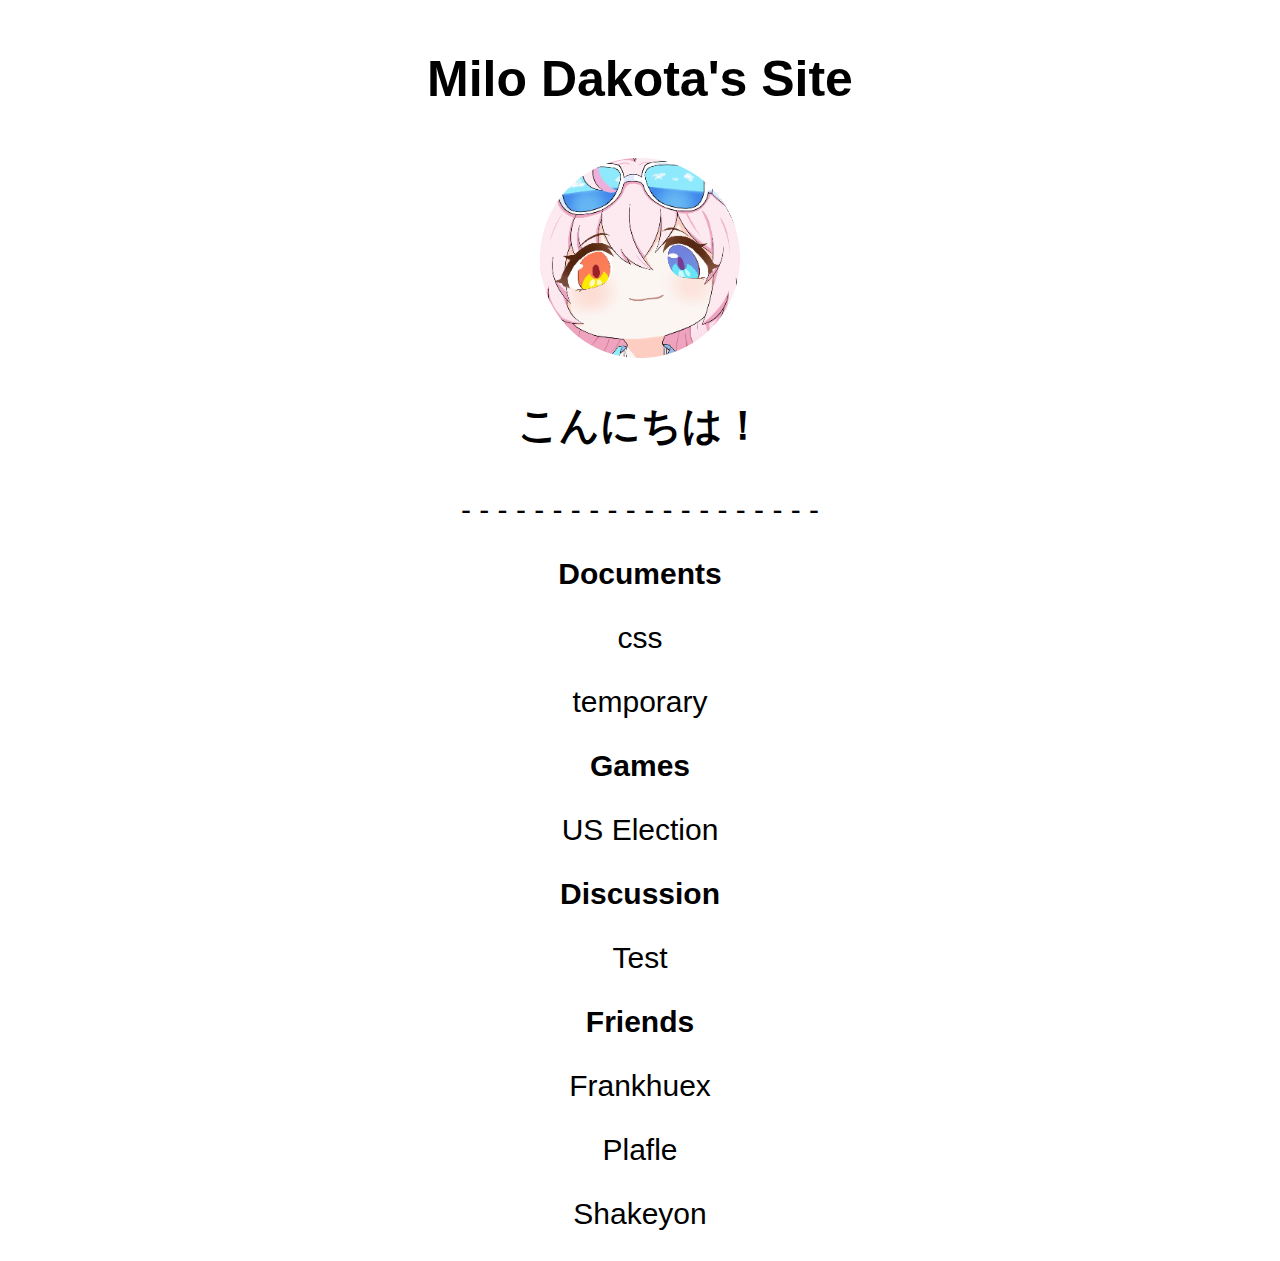
<file: index.html>
<!doctype html>
<html>
  <head>
    <title>Milo Dakota</title>
    <link rel="stylesheet" href="style.css">
    <link rel="shortcut icon" href="images/icon.ico">
  </head>
  <body>
    <h1 class="text-center">
      <a href="index.html" title="home page">Milo Dakota's Site</a>  
    </h1>
    <img src="images/avatar.png">
    <h2 class="text-center">こんにちは！</h2>
    <p class="text-center">- - - - - - - - - - - - - - - - - - - -</p>
    <h3 class="text-center">Documents</h3>
    <p class="text-center">
      <a class="pa" href="css-doc/index.html">css</a>
    </p>
    <p class="text-center">
      <a class="pa" href="a.pptx" download>temporary</a>
    </p>
    <h3 class="text-center">Games</h3>
    <p class="text-center">
      <a class="pa" href="us-election/index.html">US Election</a>
    </p>
    <h3 class="text-center">Discussion</h3>
    <p class="text-center">
      <a class="pa" href="discussion/test/index.html">Test</a>
    </p>
    <h3 class="text-center">Friends</h3>
    <p class="text-center">
      <a class="pa" href="https://frankhuex.github.io/">Frankhuex</a>
    </p>
    <p class="text-center">
      <a class="pa" href="https://plafle.github.io/">Plafle</a>
    </p>
    <p class="text-center">
      <a class="pa" href="https://shakyon.github.io/">Shakeyon</a>
    </p>
  </body>
</html>
</file>
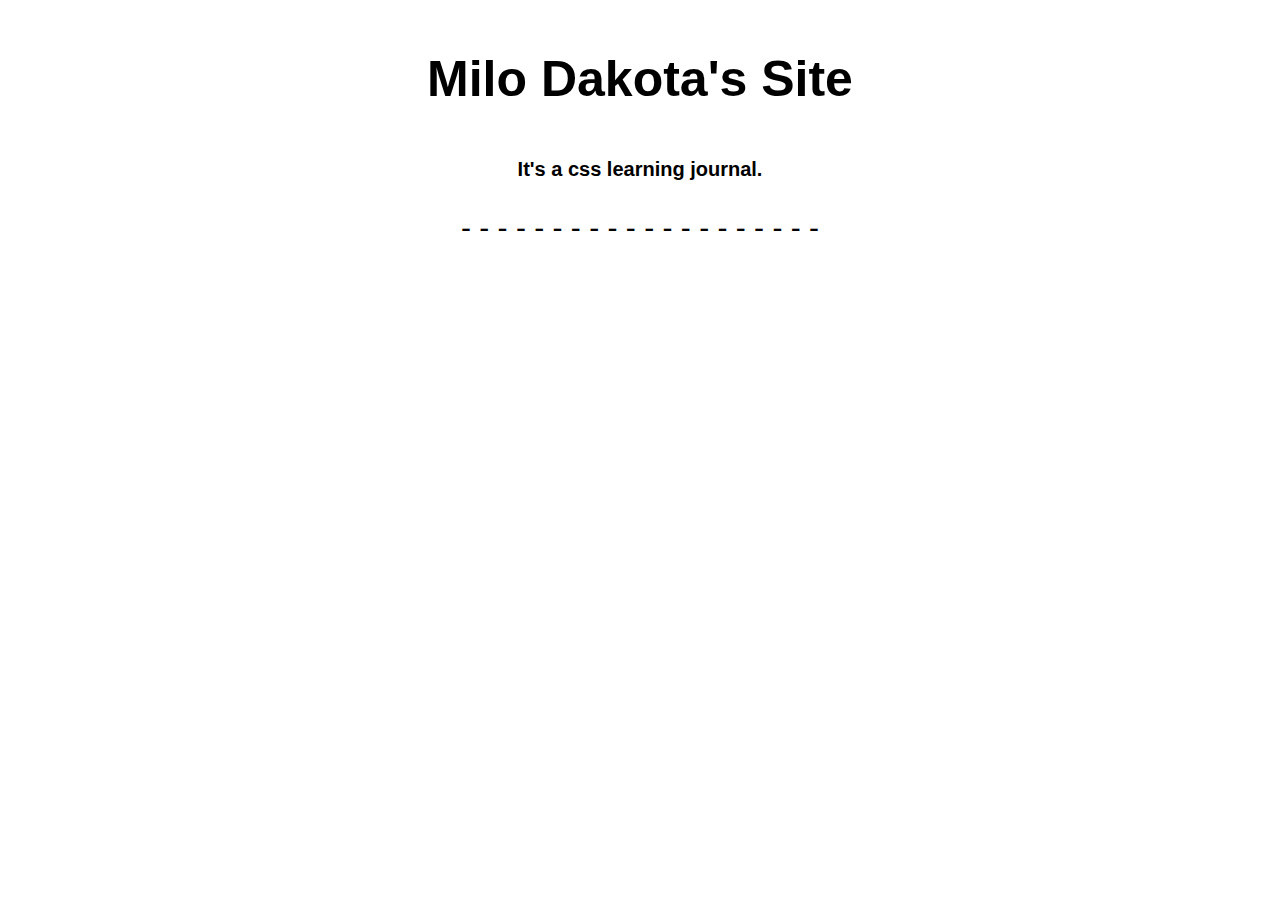
<file: css-doc/index.html>
<!doctype html>
<html>
  <head>
    <title>css</title>
    <link rel="stylesheet" href="../style.css">
    <link rel="shortcut icon" href="../images/icon.ico">
  </head>
  <body>
    <h1 class="text-center">
      <a href="../index.html" title="home page">Milo Dakota's Site</a>  
    </h1>
    <h4 class="text-center">It's a css learning journal.</h2>
    <p class="text-center">- - - - - - - - - - - - - - - - - - - -</p>
  </body>
</html>
</file>
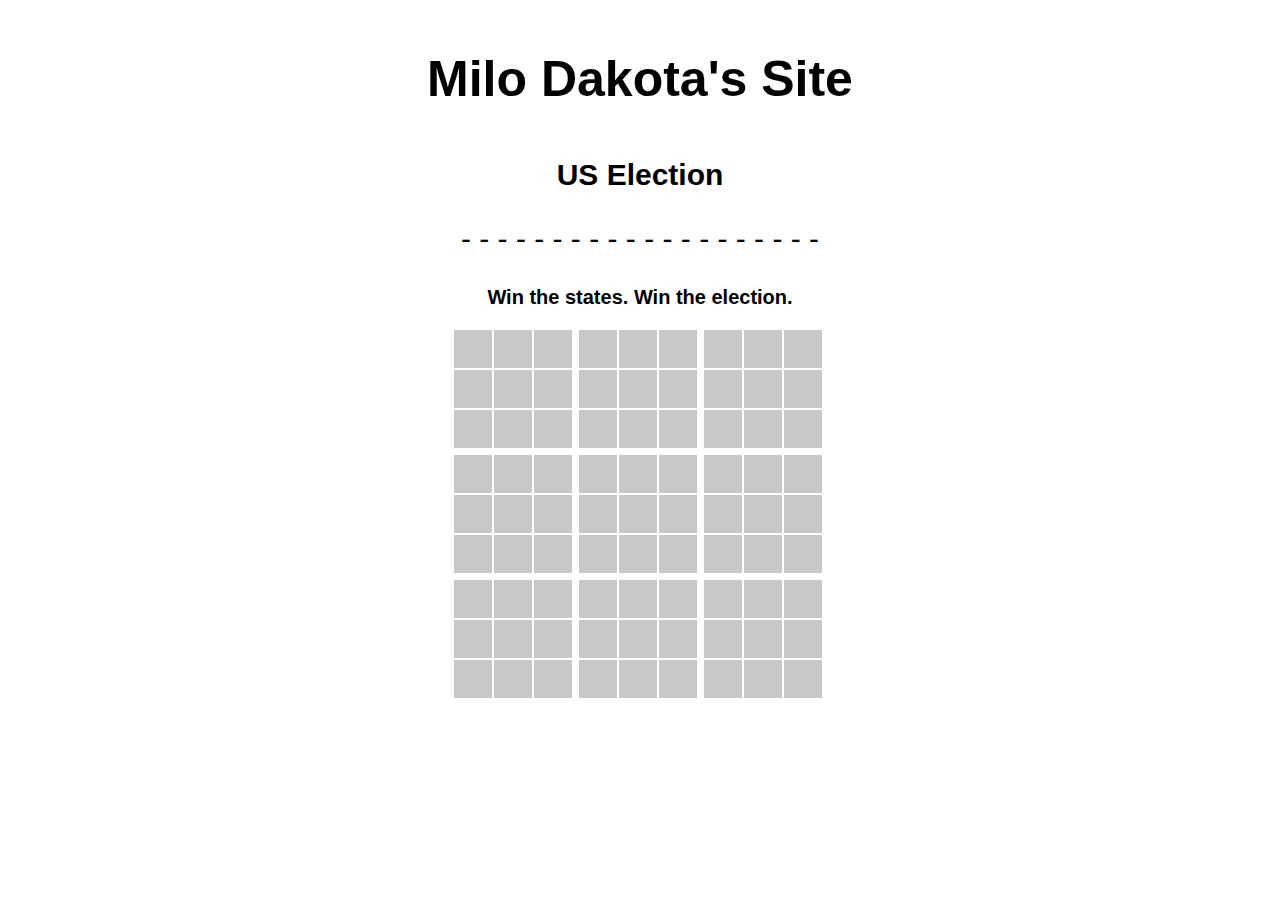
<file: us-election/index.html>
<!doctype html>
<html>
  <head>
    <title>US Election</title>
    <link rel="stylesheet" type="text/css" href="../style.css">
    <link rel="shortcut icon" href="../images/icon.ico">
    <script src="main.js" defer></script>
  </head>
  <body>
    <h1 class="text-center">
      <a href="../index.html" title="home page">Milo Dakota's Site</a>  
    </h1>
    <h3 class="text-center">US Election</h3>
    <p class="text-center">- - - - - - - - - - - - - - - - - - - -</p>
    <h4 class="text-center">Win the states. Win the election.</h4>
    <canvas id="screen" width="375" height="375"></canvas>
  </body>
</html>
</file>
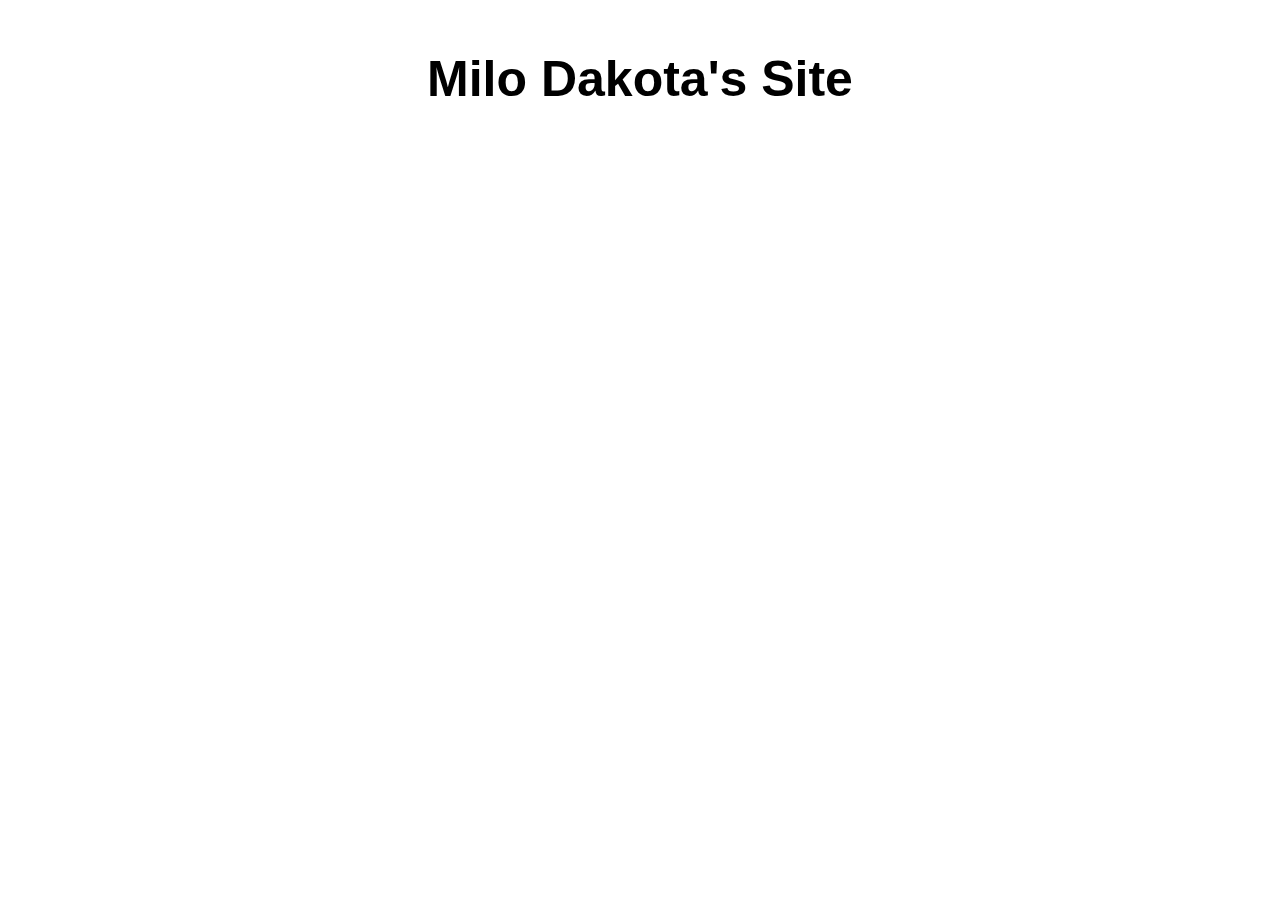
<file: discussion/test/index.html>
<!doctype html>
<html>
  <head>
    <title>discussion test</title>
    <link rel="stylesheet" href="../../style.css">
    <link rel="shortcut icon" href="../../images/icon.ico">
  </head>
  <body>
    <h1 class="text-center">
      <a href="../../index.html" title="home page">Milo Dakota's Site</a>  
    </h1>
    <script src="https://giscus.app/client.js"
      data-repo="milo-dakota/giscus-test"
      data-repo-id="R_kgDOLdAlXQ"
      data-category="Show and tell"
      data-category-id="DIC_kwDOLdAlXc4CdynU"
      data-mapping="pathname"
      data-strict="0"
      data-reactions-enabled="1"
      data-emit-metadata="0"
      data-input-position="bottom"
      data-theme="preferred_color_scheme"
      data-lang="zh-CN"
      crossorigin="anonymous"
      async>
    </script>
  </body>
</html>
</file>
<file: style.css>
html {
    font-family: sans-serif;
}

h1 {
	font-size: 50px;
}

h2 {
	font-size: 40px;
}

h3 {
	font-size: 30px;
}

h4 {
	font-size: 20px;
}

p {
	font-size: 30px;
}

img {
	display: block;
	margin: 0 auto;
}

a {
	text-decoration: none;
	color: black;
	transition: letter-spacing 0.5s;
}

.pa:hover {
	letter-spacing: 0.5em;
}

canvas {
	display: block;
	margin: 0 auto;
}

.text-center {
	text-align: center;
	margin: 1em auto;
}

pre {
	font-size: 15px;
}

.codebox {
	font-size: 15px;
	display: block;
	margin: 0 auto;
	width: 300px;
	padding: 1em;
	background-color: rgb(225,225,225);
}

.top {
    border-bottom: 1px solid;
    position: relative;
    width: 100%;
}

button {
    background-color: white;
    box-shadow: 2px 2px teal;
    color: teal;
    font-family: Quicksand, serif;
    padding: 10px 30px;
    margin: 5px;
    font-size: 24px;
    border: 0;
    border-width: 0 !important;
    outline: none !important;
    transition: all .2s ease-in-out;
    white-space: nowrap;
    border-radius: 0;
}

button.big {
    padding: 10px 50px;
    font-size: 32px;
}
</file>
